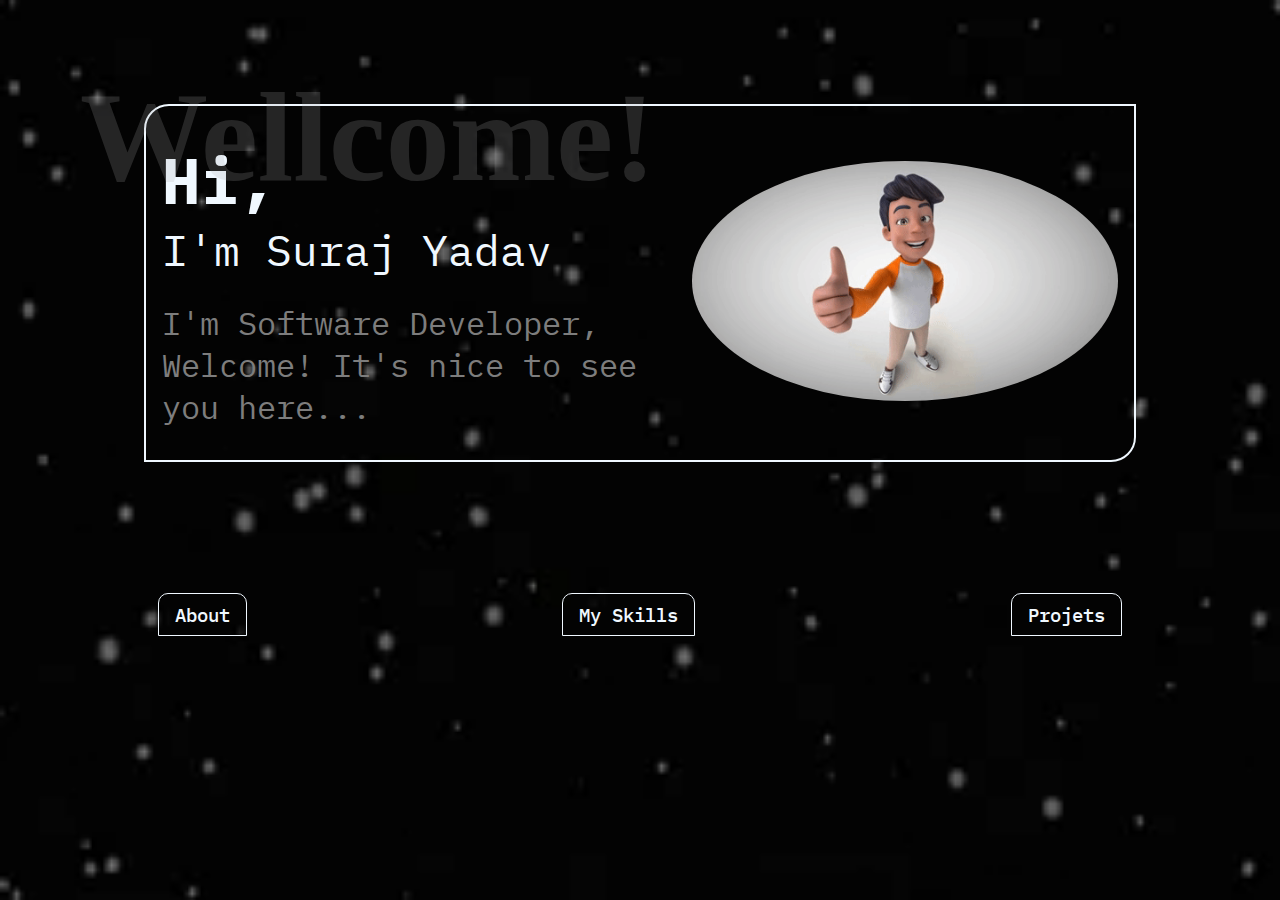
<file: index.html>
<!DOCTYPE html>
<html lang="en">

<head>
    <meta charset="UTF-8">
    <meta name="viewport" content="width=device-width, initial-scale=1.0">
    <title>SrjPortfolio</title>
    <link rel="stylesheet" href="./style.css">
    <link rel="stylesheet" href="https://cdnjs.cloudflare.com/ajax/libs/font-awesome/6.4.2/css/all.min.css" integrity="sha512-z3gLpd7yknf1YoNbCzqRKc4qyor8gaKU1qmn+CShxbuBusANI9QpRohGBreCFkKxLhei6S9CQXFEbbKuqLg0DA==" crossorigin="anonymous" referrerpolicy="no-referrer"
    />

</head>

<body>
    <div class="nav">
        <a href="https://github.com/SrJGit86" target="_blank"><i class="fab fa-github-square"></i></a>
        <a href="https://www.linkedin.com/in/surajyadav9111998133" target="_blank"><i class="fab fa-linkedin"></i></a>
    </div>
    <span class="sec_name">Wellcome!</span>
    <div class="introduction">
        <div class="intro">
            <h1>Hi,</h1>
            <span>I'm Suraj Yadav</span>
            <p>I'm Software Developer, <br>Welcome! It's nice to see you here...</p>
        </div>
        <div class="profile">
            <img src="./assets/man-470.gif" alt="">
        </div>
    </div>
    <div class="buttons">
        <a href="./about.html">About</a>
        <a href="./skills.html">My Skills</a>
        <a href="./projects.html">Projets</a>
    </div>

    <script src="./script.js"></script>
</body>

</html>
</file>
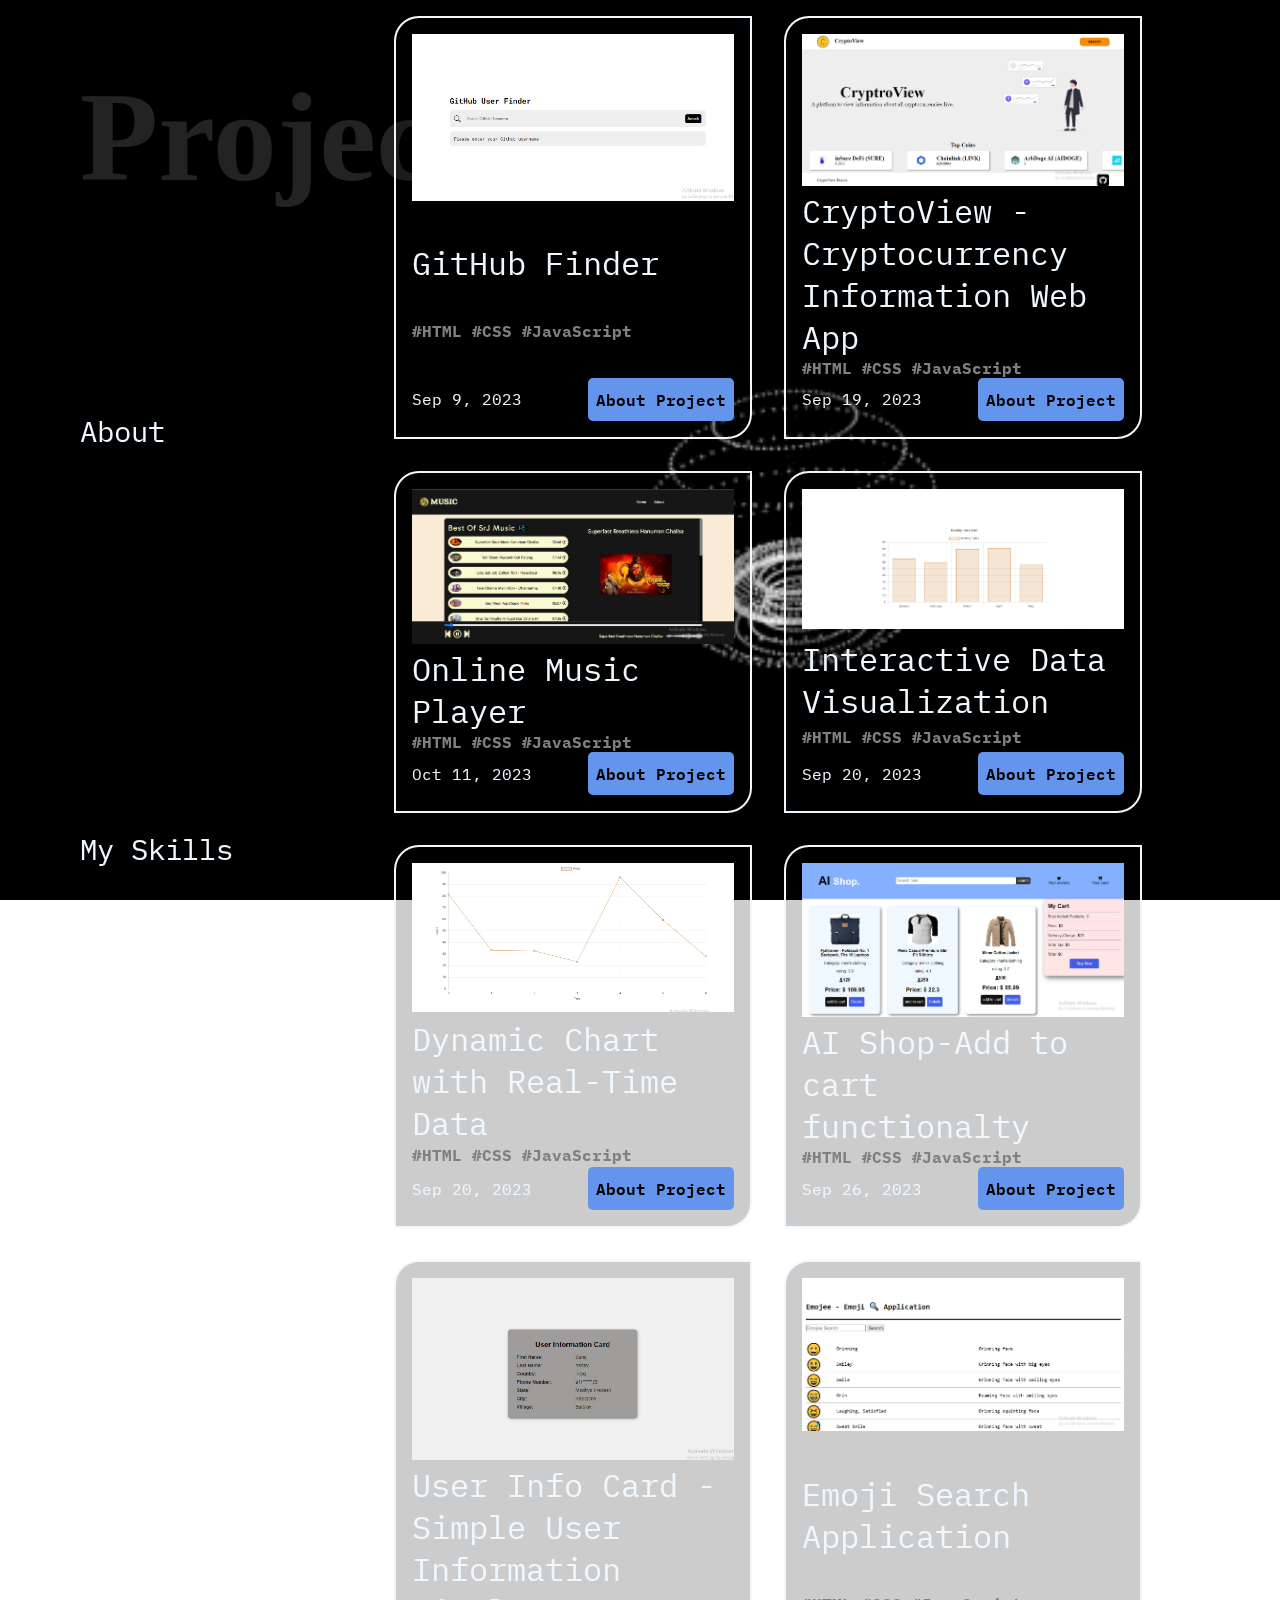
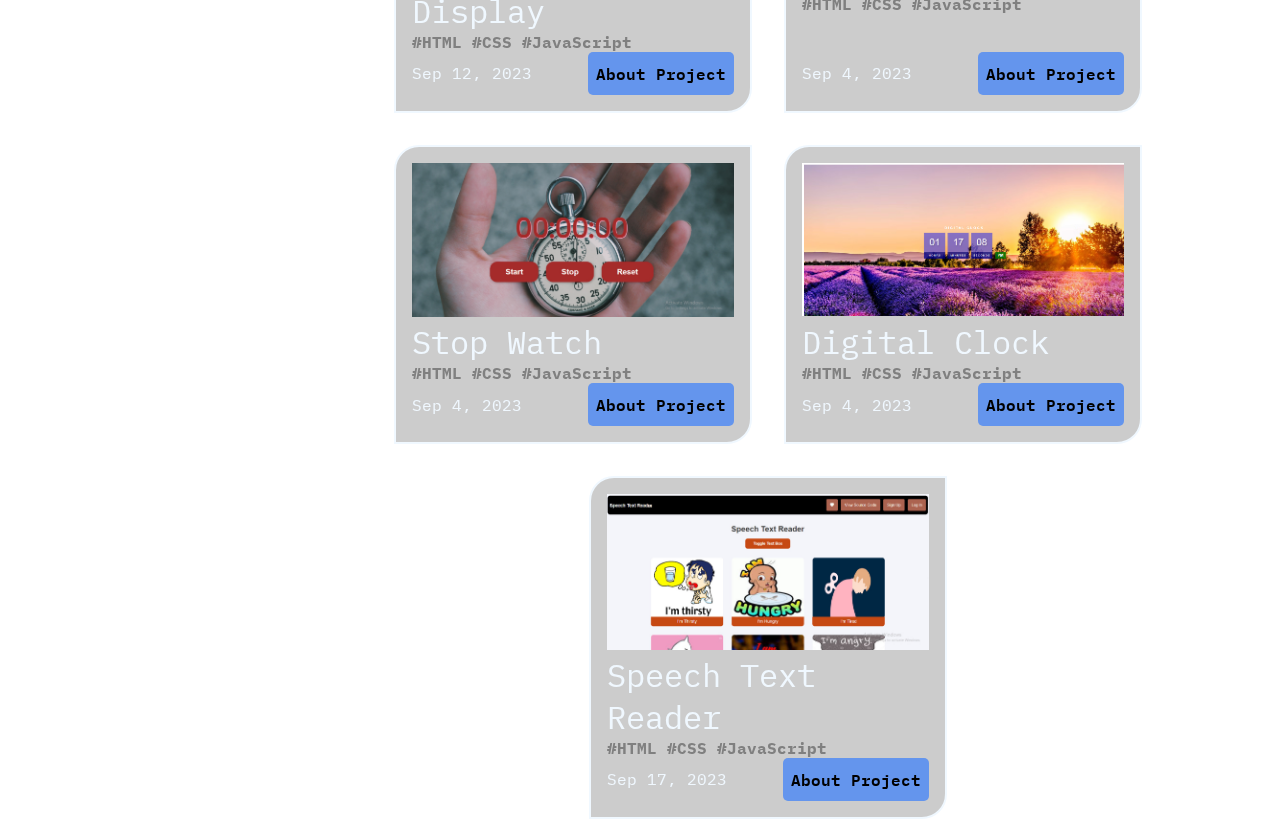
<file: projects.html>
<!DOCTYPE html>
<html lang="en">

<head>
    <meta charset="UTF-8">
    <meta name="viewport" content="width=device-width, initial-scale=1.0">
    <title>Projects</title>
    <link rel="stylesheet" href="./projects.css">
    <link rel="stylesheet" href="https://cdnjs.cloudflare.com/ajax/libs/font-awesome/6.4.2/css/all.min.css" integrity="sha512-z3gLpd7yknf1YoNbCzqRKc4qyor8gaKU1qmn+CShxbuBusANI9QpRohGBreCFkKxLhei6S9CQXFEbbKuqLg0DA==" crossorigin="anonymous" referrerpolicy="no-referrer"
    />
</head>

<body>
    <div class="container">
        <div class="nav">
            <a href="./index.html"><i class="fa fa-arrow-left" aria-hidden="true"></i></a>
            <a class="a1" href="./about.html">About</a>
            <a class="a1" href="./skills.html">My Skills</a>
        </div>
        <span class="sec_name">Projects</span>
    </div>
    <div class="projects_content"></div>
    </div>

    <script src="./script.js"></script>
</body>

</html>
</file>
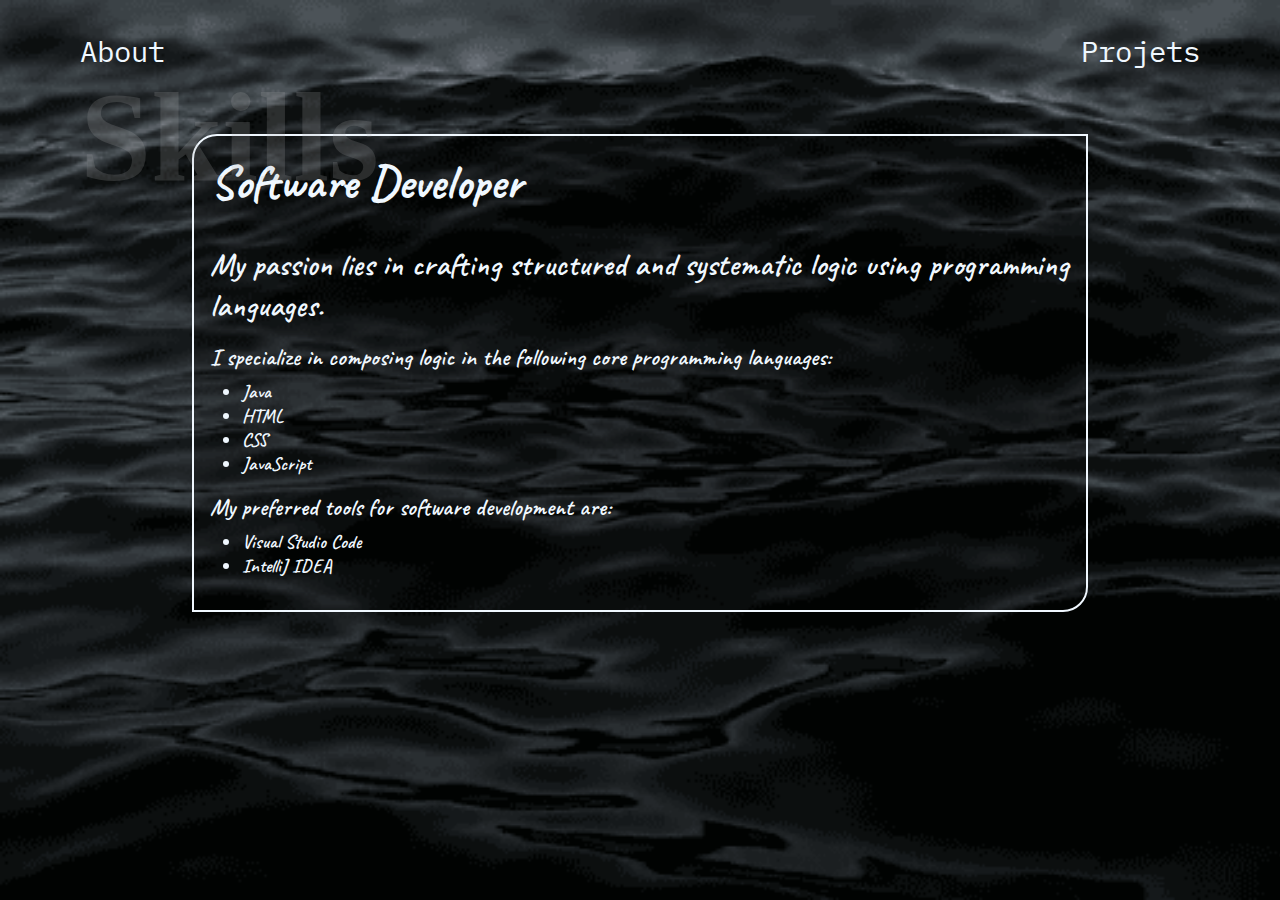
<file: skills.html>
<!DOCTYPE html>
<html lang="en">

<head>
    <meta charset="UTF-8">
    <meta name="viewport" content="width=device-width, initial-scale=1.0">
    <title>Skills</title>
    <link rel="stylesheet" href="./skills.css">
    <link rel="stylesheet" href="https://cdnjs.cloudflare.com/ajax/libs/font-awesome/6.4.2/css/all.min.css" integrity="sha512-z3gLpd7yknf1YoNbCzqRKc4qyor8gaKU1qmn+CShxbuBusANI9QpRohGBreCFkKxLhei6S9CQXFEbbKuqLg0DA==" crossorigin="anonymous" referrerpolicy="no-referrer"
    />
</head>

<body>
    <div class="container">
        <div class="nav">
            <a class="a1" href="./about.html">About</a>
            <a href="./index.html"><i class="fa fa-arrow-left" aria-hidden="true"></i></a>
            <a class="a1" href="./projects.html">Projets</a>
        </div>
        <span class="sec_name">Skills</span>
        <div class="skills_content">
            <h1><i class="fa fa-laptop" aria-hidden="true"></i> Software Developer</h1>
            <p class="p1">My passion lies in crafting structured and systematic logic using programming languages.</p>
            <span class="span1"> I specialize in composing logic in the following core programming languages:</span>
            <ul>
                <li>Java</li>
                <li>HTML</li>
                <li>CSS</li>
                <li>JavaScript</li>
            </ul>
            <span class="span2">My preferred tools for software development are:</span>
            <ul>
                <li>Visual Studio Code</li>
                <li>IntelliJ IDEA</li>
            </ul>
        </div>
    </div>

    <script src="./script.js"></script>
</body>

</html>
</file>
<file: style.css>
@import url('https://fonts.googleapis.com/css2?family=Assistant&family=Caveat&family=IBM+Plex+Mono&display=swap');
* {
    padding: 0;
    margin: 0;
    box-sizing: border-box;
}

body {
    background-image: url(./assets/giphy\(2\).webp);
    background-size: cover;
    background-repeat: no-repeat;
    display: flex;
    flex-direction: column;
    gap: 0.5rem;
}

a {
    text-decoration: none;
    color: aliceblue;
}

.nav {
    display: flex;
    justify-content: end;
    align-items: center;
    gap: 2rem;
    padding: 2rem 5rem;
    font-size: 1.5rem;
}

.nav a:hover {
    transform: scale(1.1);
}

.sec_name {
    position: absolute;
    /* z-index: ; */
    left: 5rem;
    top: 4rem;
    opacity: 0.2;
    font-size: 8rem;
    font-weight: bold;
    color: rgb(174, 174, 175);
}

.introduction {
    display: flex;
    justify-content: center;
    align-items: center;
    margin: 2rem 9rem;
    height: 50%;
    border: 2px solid aliceblue;
    border-radius: 25px 0;
}


/* .introduction:hover {
    border: 2px solid aliceblue;
     border-radius: 25px;

border-radius: 25px 0;

} */

.intro {
    width: 60%;
    font-family: 'IBM Plex Mono', monospace;
    padding: 2rem 1rem;
}

.intro h1 {
    font-size: 4rem;
    color: aliceblue;
}

.intro span {
    font-size: 2.7rem;
    color: aliceblue;
    font-family: 'IBM Plex Mono', monospace;
}

.intro p {
    font-size: 2rem;
    color: rgb(125, 125, 125);
    margin-top: 1.5rem;
}

.profile {
    width: fit-content;
    text-align: center;
    padding: 0 1rem;
    /* background-color: rgb(168, 158, 158); */
    /* height: 100%; */
}

.profile img {
    width: 100%;
    /* height: 100%; */
    border-radius: 100%;
}

.downArrow {
    display: flex;
    justify-content: center;
    color: aliceblue;
    font-size: 3rem;
    font-weight: 100;
}

.buttons {
    height: 25vh;
    display: flex;
    justify-content: space-around;
    align-items: center;
    font-family: 'IBM Plex Mono', monospace;
    color: aliceblue;
    font-weight: 500;
}

.buttons a {
    padding: 0.5rem 1rem;
    font-size: larger;
    border: 1px solid aliceblue;
    border-radius: 10px 10px 0 0;
}

.buttons a:hover {
    transform: scale(1.1);
    font-weight: bold;
}

@media(max-width:1024px) {
    .introduction {
        display: flex;
        flex-direction: column-reverse;
        margin: 4rem 5rem;
    }
    .profile {
        padding-top: 1rem;
    }
    .intro {
        width: 100%;
    }
    .sec_name {
        top: 5rem;
    }
}

@media(max-width:600px) {
    .introduction {
        margin: 2rem;
    }
    .nav {
        padding: 2rem;
    }
    .intro h1 {
        font-size: 3rem;
    }
    .intro span {
        font-size: 2.5rem;
    }
    .intro p {
        font-size: 1.8rem;
    }
    .buttons a {
        padding: 0.3rem 0.8rem;
        border: 1px solid aliceblue;
        border-radius: 10px 10px 0 0;
        font-size: 1rem;
    }
    .sec_name {
        font-size: 5rem;
        left: 3rem;
    }
}
</file>
<file: projects.css>
@import url('https://fonts.googleapis.com/css2?family=Assistant&family=Caveat&family=IBM+Plex+Mono&display=swap');
* {
    padding: 0;
    margin: 0;
    box-sizing: border-box;
}

body {
    display: flex;
    justify-content: end;
}

a {
    color: aliceblue;
    text-decoration: none;
}

.a1 {
    font-size: 1.8rem;
}

.a1:hover {
    font-weight: 600;
}

.nav {
    position: absolute;
    z-index: 1;
    display: flex;
    flex-direction: column;
    justify-content: space-between;
    height: 100%;
    /* gap: 4rem; */
    padding: 2rem 5rem;
    font-size: 2.5rem;
    font-family: 'IBM Plex Mono', monospace;
}

.nav a i:hover {
    transform: scaleX(1.3);
}

.container {
    width: 100%;
    height: 100%;
    position: fixed;
    background-image: url(./assets/proj.gif);
    background-size: cover;
    background-repeat: no-repeat;
    display: flex;
    flex-direction: column;
    gap: 2rem;
    /* align-items: center; */
}

.sec_name {
    position: absolute;
    /* z-index: ; */
    left: 5rem;
    top: 4rem;
    opacity: 0.2;
    font-size: 8rem;
    font-weight: bold;
    color: rgb(174, 174, 175);
}

.project {
    background-color: azure;
    width: 35%;
    margin: 1rem;
    padding: 1rem;
    background-color: rgba(0, 0, 0, 0.2);
    color: aliceblue;
    border: 2px solid aliceblue;
    border-radius: 25px 0;
    display: flex;
    flex-direction: column;
    justify-content: space-between;
    font-family: 'IBM Plex Mono', monospace
}

.project div {
    display: flex;
    justify-content: space-between;
    align-items: center;
}

.usedLang {
    color: gray;
    font-weight: bold;
}

.aboutBtn {
    padding: 0.5rem;
    background-color: cornflowerblue;
    border-radius: 5px;
    color: black;
    font-weight: 600;
}

.project p {
    font-size: 2rem;
}

.projects_content {
    z-index: 0;
    width: 80%;
    display: flex;
    flex-wrap: wrap;
    justify-content: center;
    top: 12rem;
}

.project a img {
    width: 100%;
}

@media (max-width:1024px) {
    .projects_content {
        display: block;
        width: 60%;
        position: absolute;
        right: 0;
    }
    .project {
        width: 90%;
    }
    body {
        display: flex;
        justify-content: end;
    }
}

@media (max-width:750px) {
    .a1 {
        font-size: 1.5rem;
    }
    .projects_content {
        top: 8rem;
    }
    .sec_name {
        font-size: 5rem;
    }
    .project p {
        font-size: 1.5rem;
    }
    .aboutBtn {
        font-size: 0.8rem;
    }
}

@media (max-width:550px) {
    .a1 {
        font-size: 1rem;
    }
    .projects_content {
        top: 6rem;
        right: 2rem;
    }
    .sec_name {
        font-size: 5rem;
    }
    .project p {
        font-size: 1rem;
    }
    .project {
        width: 100%;
    }
    .usedLang {
        font-size: 0.8rem;
    }
    .aboutBtn {
        text-align: center;
        font-size: 0.6rem;
        padding: 0.2rem;
    }
    .project div span {
        font-size: 0.8rem;
    }
    .project a img {
        height: 7rem;
    }
    .nav {
        display: flex;
        flex-direction: column;
        gap: 2rem;
        left: 0;
        padding: 2rem;
    }
}
</file>
<file: skills.css>
@import url('https://fonts.googleapis.com/css2?family=Assistant&family=Caveat&family=IBM+Plex+Mono&display=swap');
* {
    padding: 0;
    margin: 0;
    box-sizing: border-box;
}

.container {
    width: 100%;
    height: 100vh;
    background-image: url(./assets/Cal.gif);
    background-size: cover;
    background-repeat: no-repeat;
    display: flex;
    flex-direction: column;
    gap: 2rem;
    align-items: center;
}

a {
    color: aliceblue;
    text-decoration: none;
}

.nav {
    width: 100%;
    display: flex;
    justify-content: space-between;
    align-items: center;
    padding: 2rem 5rem;
    font-size: 2.5rem;
    font-family: 'IBM Plex Mono', monospace;
}

.a1 {
    font-size: 1.8rem;
}

.a1:hover {
    font-weight: 600;
}

.nav a i:hover {
    transform: scaleX(1.3);
}

.skills_content {
    width: 70%;
    opacity: 1;
    background-color: rgba(6, 6, 6, 0.2);
    border-radius: 25px 0;
    /* color: black; */
    color: aliceblue;
    padding: 1rem;
    border: 2px solid aliceblue;
    /* font-family: 'IBM Plex Mono', monospace; */
    font-weight: 600;
    font-family: 'Caveat', cursive;
    margin-bottom: 2rem;
}

.sec_name {
    position: absolute;
    /* z-index: ; */
    left: 5rem;
    top: 4rem;
    opacity: 0.2;
    font-size: 8rem;
    font-weight: bold;
    color: rgb(174, 174, 175);
}

.skills_content ul {
    margin-left: 2rem;
    font-size: 1.2rem;
    margin-top: 0.5rem;
}

.skills_content>ul {
    margin-bottom: 1rem;
}

.skills_content h1 {
    margin-bottom: 2rem;
    font-size: 3rem;
}

.skills_content p {
    font-size: 2rem;
    margin-bottom: 1rem;
}

.skills_content span {
    font-size: 1.5rem;
}

@media(max-width: 500px) {
    .a1 {
        font-size: 1.2rem;
        text-align: end;
    }
    .skills_content h1 {
        /* margin-bottom: 2rem; */
        font-size: 2rem;
    }
    .skills_content p {
        font-size: 1.5rem;
    }
    .sec_name {
        font-size: 5rem;
        left: 3rem;
        top: 5rem;
    }
    .container {
        gap: 1rem;
        height: 100%;
    }
}
</file>
